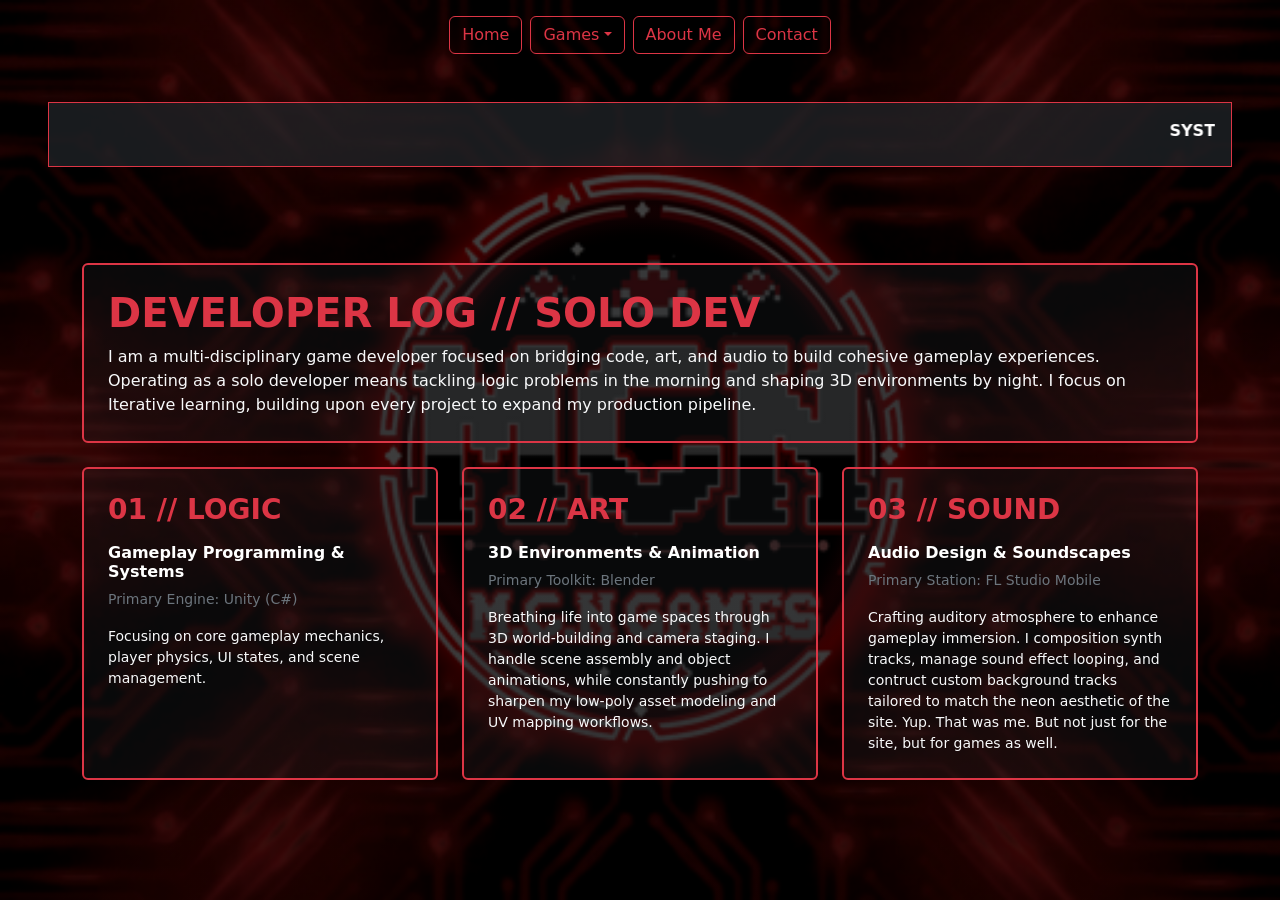
<file: about-me-page/index.html>
<!DOCTYPE html>
<html lang="en">
    <head>
        <title>M.C.N Games - About Me</title>
        <meta charset="utf-8">
        <meta name="viewport" content="width=device-width, initial-scale=1">
        <link href="https://cdn.jsdelivr.net/npm/bootstrap@5.3.8/dist/css/bootstrap.min.css" rel="stylesheet">
        <script src="https://cdn.jsdelivr.net/npm/bootstrap@5.3.8/dist/js/bootstrap.bundle.min.js"></script>

        <link rel="stylesheet" href="style.css">
    </head>
    
    <body>
        <div class="container-fluid mt-3 text-center d-flex justify-content-center align-items-center gap-2">
            
            <a href="../home-page/index.html" type="button" class="btn btn-outline-danger">Home</a>

            <div class="dropdown" data-bs-theme="dark">
                <button type="button" class="btn btn-outline-danger dropdown-toggle" data-bs-toggle="dropdown">Games</button>
                <ul class="dropdown-menu">
                    <li><a class="dropdown-item" href="../game-pages/updates-page/index.html">Updates/Devlogs</a></li>
                    <li><a class="dropdown-item" href="../game-pages/browser-games/index.html">Browser Games</a></li>
                    <li><a class="dropdown-item" href="../game-pages/released-games/index.html">Released Games</a></li>
                    <li><a class="dropdown-item" href="../game-pages/coming-soon/index.html">Coming Soon</a></li>
                </ul>
            </div>
        
            <a href="../about-me-page/index.html" class="btn btn-outline-danger">About Me</a>
            <a href="../contact-page/index.html" class="btn btn-outline-danger">Contact</a>
        </div>

        <div class="container-fluid p-5 text-white">
            
            <div class="container-fluid p-3 bg-dark bg-opacity-75 border border-danger border-1">
            <marquee class="style-neon-text fw-bold text-uppercase" scrollamount="4">System Status: Scanning Developer Profile... Assets Loaded Successfully.</marquee>
            </div>
        </div>

        <div class="container my-5 text-white">


            <div class="p-4 mb-4 rounded border border-danger border-2 bg-dark bg-opacity-25 style-hud-box">
                <h1 class="text-uppercase fw-bold text-danger mb-2 style-neon-text">Developer Log // Solo Dev</h1>
                <p class="lead fs-6 mb-0 text-light">
                    I am a multi-disciplinary game developer focused on bridging code, art, and audio to build cohesive gameplay experiences. Operating as a solo developer means tackling logic problems in the morning and shaping 3D environments by night. I focus on Iterative learning, building upon every project to expand my production pipeline.
                </p>
            </div>
        
            <div class="row g-4">

                <div class="col-md-4">
                    <div class="p-4 rounded border border-danger border-2 bg-dark bg-opacity-25 h-100 style-hud-box">
                        <h3 class="text-uppercase fw-bold text-danger mb-3 style-neon-text">01 // Logic</h3>
                        <h4 class="h6 fw-bold text-white mb-2">Gameplay Programming & Systems</h4>
                        <p class="text-secondary small">Primary Engine: Unity (C#)</p>
                        <p class="mb-0 text-light small">
                            Focusing on core gameplay mechanics, player physics, UI states, and scene management.
                        </p>
                    </div>
                </div>

        <div class="col-md-4">
            <div class="p-4 rounded border border-danger border-2 bg-dark bg-opacity-25 h-100 style-hud-box">
                <h3 class="text-uppercase fw-bold text-danger mb-3 style-neon-text">02 // Art</h3>
                <h4 class="h6 fw-bold text-white mb-2">3D Environments & Animation</h4>
                <p class="text-secondary small">Primary Toolkit: Blender</p>
                <p class="mb-0 text-light small">
                    Breathing life into game spaces through 3D world-building and camera staging. I handle scene assembly and object animations, while constantly pushing to sharpen my low-poly asset modeling and UV mapping workflows.
                </p>
            </div>
        </div>

        <div class="col-md-4">
            <div class="p-4 rounded border border-danger border-2 bg-dark bg-opacity-25 h-100 style-hud-box">
                <h3 class="text-uppercase fw-bold text-danger mb-3 style-neon-text">03 // Sound</h3>
                <h4 class="h6 fw-bold text-white mb-2">Audio Design & Soundscapes</h4>
                <p class="text-secondary small">Primary Station: FL Studio Mobile</p>
                <p class="mb-0 text-light small">
                    Crafting auditory atmosphere to enhance gameplay immersion. I composition synth tracks, manage sound effect looping, and contruct custom background tracks tailored to match the neon aesthetic of the site. Yup. That was me. But not just for the site, but for games as well.
                </p>
            </div>
        </div>
    </div>
    </div>
        <script src="script.js"></script>
    </body>
</html>
</file>
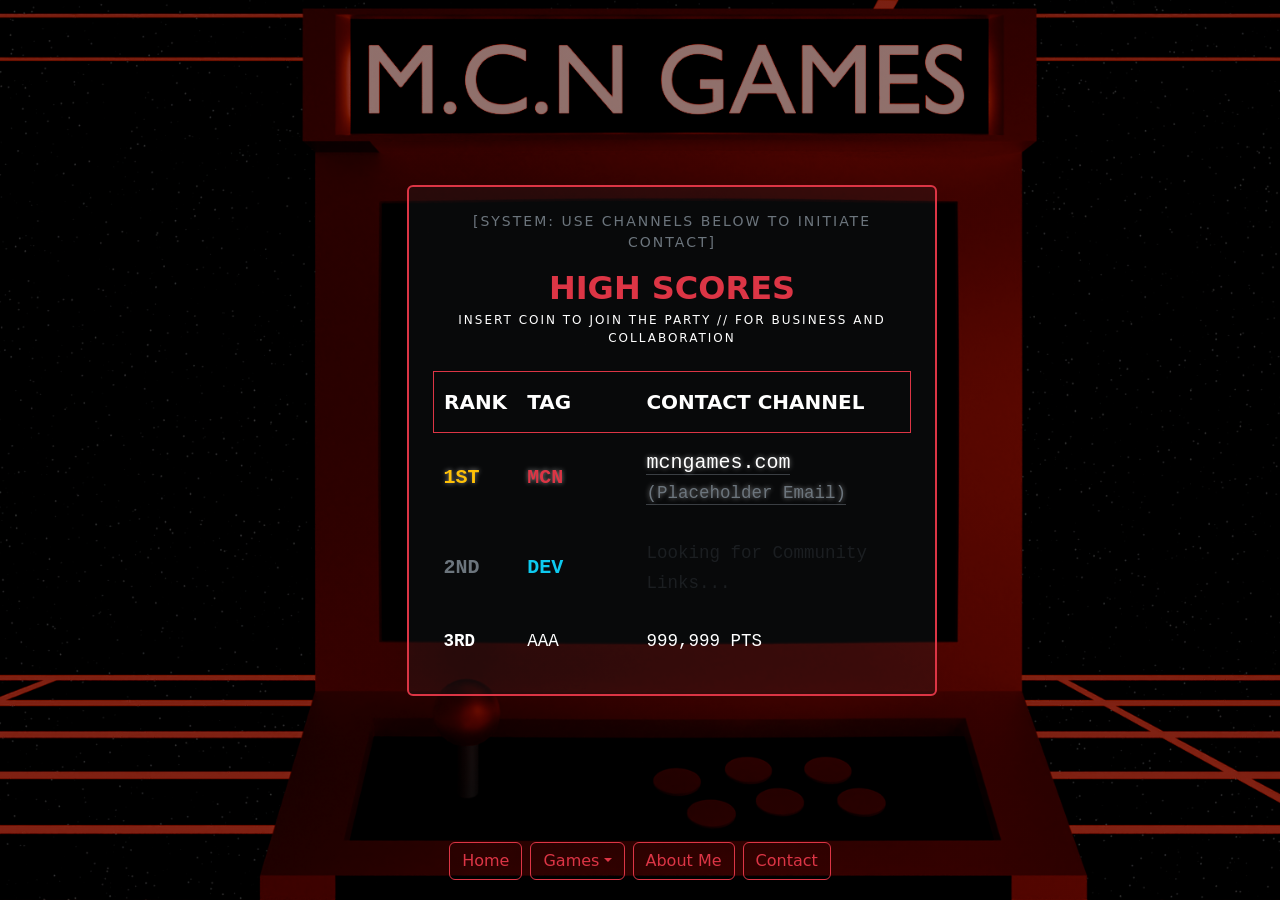
<file: contact-page/index.html>
<!DOCTYPE html>
<html lang="en">
    <head>
        <title>M.C.N Games - Contacts</title>
        <meta charset="utf-8">
        <meta name="viewport" content="width=device-width, initial-scale=1">
        <link href="https://cdn.jsdelivr.net/npm/bootstrap@5.3.8/dist/css/bootstrap.min.css" rel="stylesheet">
        <script src="https://cdn.jsdelivr.net/npm/bootstrap@5.3.8/dist/js/bootstrap.bundle.min.js"></script>

        <link rel="stylesheet" href="style.css">
    </head>

    <body>
        <div class="bottom-interface-tray text-center">
            <div class="container-fluid mt-3 text-center d-flex justify-content-center align-items-center gap-2">
            
            <a href="../home-page/index.html" type="button" class="btn btn-outline-danger border-1">Home</a>

            <div class="dropdown" data-bs-theme="dark">
                <button type="button" class="btn btn-outline-danger dropdown-toggle border border-danger border-1" data-bs-toggle="dropdown">Games</button>
                <ul class="dropdown-menu">
                    <li><a class="dropdown-item" href="../game-pages/updates-page/index.html">Updates/Devlogs</a></li>
                    <li><a class="dropdown-item" href="../game-pages/browser-games/index.html">Browser Games</a></li>
                    <li><a class="dropdown-item" href="../game-pages/released-games/index.html">Released Games</a></li>
                    <li><a class="dropdown-item" href="../game-pages/coming-soon/index.html">Coming Soon</a></li>
                </ul>
             </div>
        
                <a href="../about-me-page/index.html"class="btn btn-outline-danger border-1">About Me</a>
                <a href="../contact-page/index.html" class="btn btn-outline-danger border-1">Contact</a>
            </div>
        </div> 
        
        

        <div class="container my-5 text-white">
            <div class="p-4 rounded border border-danger border-2 bg-dark bg-opacity-25 style-hud-box mx-auto" style="max-width: 530px; margin-top: 185px; position: relative; left: 32px;">

                <div class="text-center mb-3 text-secondary small text-uppercase tracking-widest">
                    [SYSTEM: Use channels below to initiate contact]
                </div>

                <div class="text-center mb-4">
                    <h1 class="text-uppercase fw-bold text-danger mb-1 style-neon-text fs-2">High Scores</h1>
                    <p class="text-white small tracking-widest mb-0" style="font-size: 0.75rem;">INSERT COIN TO JOIN THE PARTY // FOR BUSINESS AND COLLABORATION</p>
                </div>

                <div class="table-responsive">
                    <table class="table table-dark table-borderless align-middle mb-0" style="--bs-table-bg: transparent; color: white;">
                        <thead>
                            <tr class="border-bottom border-danger border-1 text-uppercase style-neon-text fs-5">
                                <th scope="col" style="width: 15%;">Rank</th>
                                <th scope="col" style="width: 25%;">Tag</th>
                                <th scope="col">Contact Channel</th>
                            </tr>
                        </thead>
                        <tbody class="font-monospace fs-5">

                            <tr style="text-shadow: 0 0 5px rgba(255, 255, 255, 0.5);">
                                <td class="fw-bold text-warning">1ST</td>
                                <td class="fw-bold text-danger style-neon-text">MCN</td>
                                <td>
                                    <a href="mailto:mcngames.com" class="text-white text-decoration-none border-bottom border-secondary border-opacity-50">
                                        mcngames.com <span class="text-secondary small">(Placeholder Email)</span>
                                    </a>
                                </td>
                            </tr>

                            <tr class="text-light">
                                <td class="fw-bold text-secondary">2ND</td>
                                <td class="fw-bold text-info">DEV</td>
                                <td><span class="text-muted small">Looking for Community Links...</span></td>
                            </tr>

                            <tr class="text-muted small">
                                <td class="fw-bold">3RD</td>
                                <td>AAA</td>
                                <td>999,999 PTS</td>
                            </tr>
                        </tbody>
                    </table>
                </div>
            </div>
        </div>
        <script src="script.js"></script>
    </body>
</html>
</file>
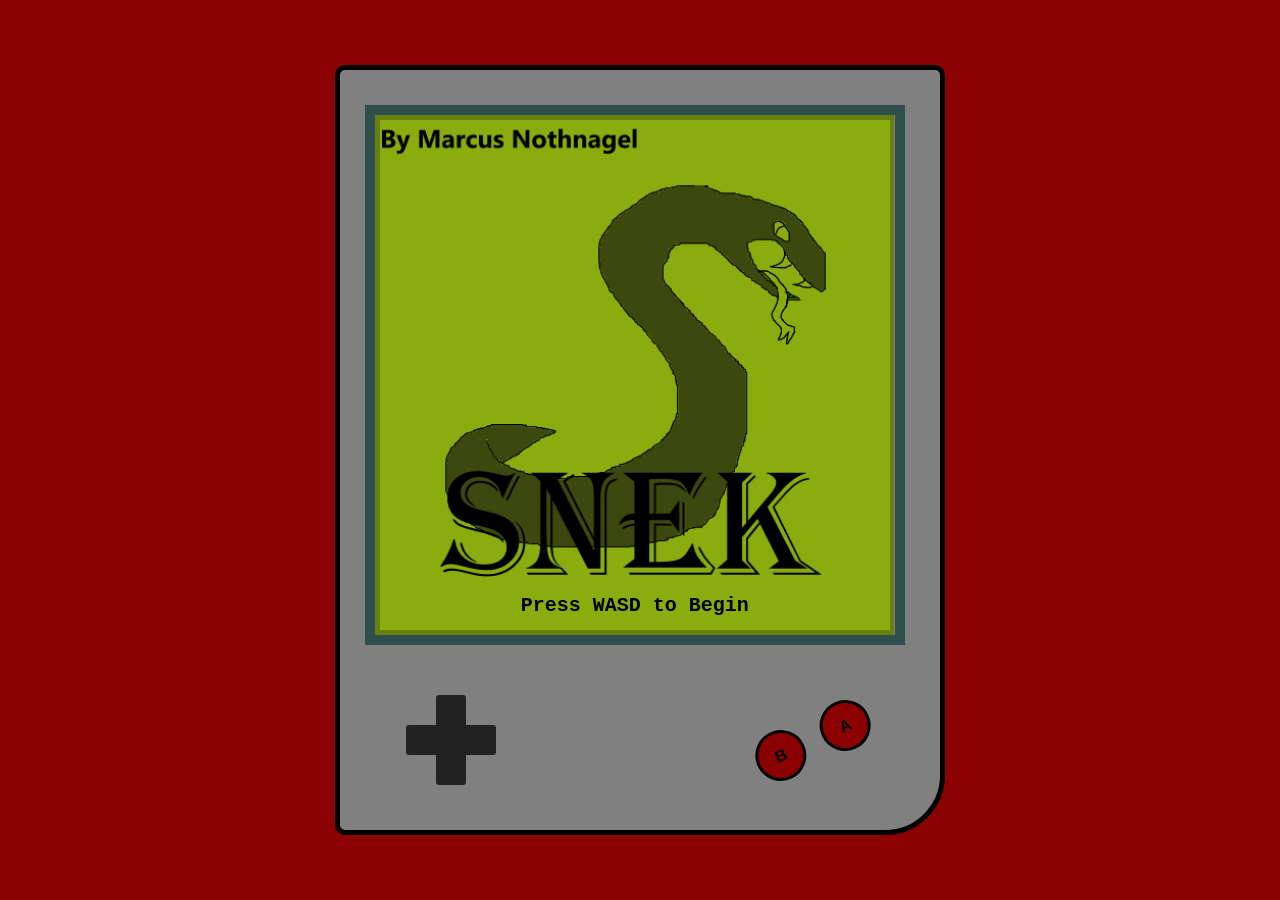
<file: game-pages/browser-games/snek-game/index.html>
<!DOCTYPE html>
<html>
<head>
  <meta charset="UTF-8">
  <meta name="viewport", content="width=device-width, initial-scale=1.0">
    <title>
    Snek Game
  </title>
  <link rel="stylesheet" href="style.css">
  <script src="script.js" defer></script>
</head>
<body>
    <div class="gameboy-body">
            
        <div class="border1">
         <div class="border2">
              <div class="border3">
                <canvas id="gameBoard"></canvas>
                <div id = board></div>
                <div id="scoreBoard">Score: <span id="score">0</span></div>
                <img src="Thumbnailforgame.png" alt="A thumbnail i made for this game" id="game-logo">
                <h1 id="instructional-text">Press WASD to Begin</h1>
                </div>
            </div>
        </div>

        <div class="controls-area">
            <div class="dpad">
                <div class="dpad-horizontal"></div>
                <div class="dpad-vertical"></div>
            </div>

            <div class="action-buttons">
                <div class="button b-button">B</div>
                <div class="button a-button">A</div>
            </div>
        </div>

    </div>
</body>
</html>
</file>
<file: about-me-page/style.css>
body{
    background-image: linear-gradient(rgba(0, 0, 0, 0.74), rgba(0, 0, 0, 0.781)), url(../about-me-page/M.C.NGamesCircuit.png);
    background-repeat: no-repeat;
    background-size: cover;
    background-attachment: fixed;
    background-position: center;
    background-color: black;
}
</file>
<file: contact-page/style.css>
body{
    background-image: linear-gradient(rgba(0, 0, 0, 0.438), rgba(0, 0, 0, 0.411)), url(../game-pages/browser-games/background2.png);
    background-repeat: no-repeat;
    background-size: cover;
    background-attachment: fixed;
    background-position: center;
}

.tracking-widest {
    letter-spacing: 2px;
}

.table th, .table td {
    background-color: transparent;
    padding: 15px 10px;
}

.bottom-interface-tray {
    position: absolute;
    bottom: 20px;
    left: 50%;
    transform: translateX(-50%);
    width: 100%;
    z-index: 10;
}
</file>
<file: game-pages/browser-games/snek-game/style.css>
body{
    display: flex;
    align-items: center;
    justify-content: center;
    height: 100vh;
    margin: 0;
    background-color: darkred;
    font-family: 'Courier New', Courier, monospace;
}

.gameboy-body {
    background-color: gray;
    border: 5px solid;
    border-radius: 10px 10px 60px 10px;
    padding: 25px;
    display: flex;
    flex-direction: column;
    align-items: center;
    width: 550px;
}

#board {
    position: relative;
    border-radius: 100px;
    display: inline-flex;
    margin: 0px;
    color: #8bac0f;
}

.border1{
    position: relative;
    border: gray solid 10px;
    border-radius: 10px 10px 40px 10px;
    width: 100%;
    display: inline-flex;
    align-items: center;
}

.border2{
    position: relative;
    border: darkslategray solid 10px;
    width: 94.5%;
    display: inline-flex;
}

.border3{
    position: relative;
    border: #67800d solid 5px;
    display: flex;
    align-items: center;
    justify-content: center;
    width: 98%;
    height: 110%;
}

.controls-area {
    display: flex;
    justify-content: space-between;
    align-items: center;
    width: 85%;
    margin-top: 40px;
    margin-bottom: 20px;
}

.dpad {
    position: relative;
    width: 90px;
    height: 90px;
}

.dpad-horizontal, .dpad-vertical {
    position: absolute;
    background-color: #222;
    border-radius: 3px;
}

.dpad-horizontal {
    top: 30px;
    left: 0;
    width: 90px;
    height: 30px;
}

.dpad-vertical {
    top: 0;
    left: 30px;
    width: 30px;
    height: 90px;
}

.action-buttons {
    display: flex;
    transform: rotate(-25deg);
    gap: 20px;
}

.button {
    width: 45px;
    height: 45px;
    background-color: darkred;
    border-radius: 50%;
    border: 3px solid;
    font-weight: bold;
    display: flex;
    align-items: center;
    justify-content: center;
    font-family: sans-serif;
}

#instructional-text {
    position: absolute;

    top: 95%;
    left: 50%;
    transform: translate(-50%, -50%);

    font-size: 20px;

    margin: 0;
    color: black;
    text-align: center;
}

#scoreBoard {
    position: absolute;

    top: 2%;
    left: 2%;

    color: black;
    font-weight: bold;
}

#game-logo {
    position: absolute;
    
    width: 510px;
    height: 510px;
}
</file>
